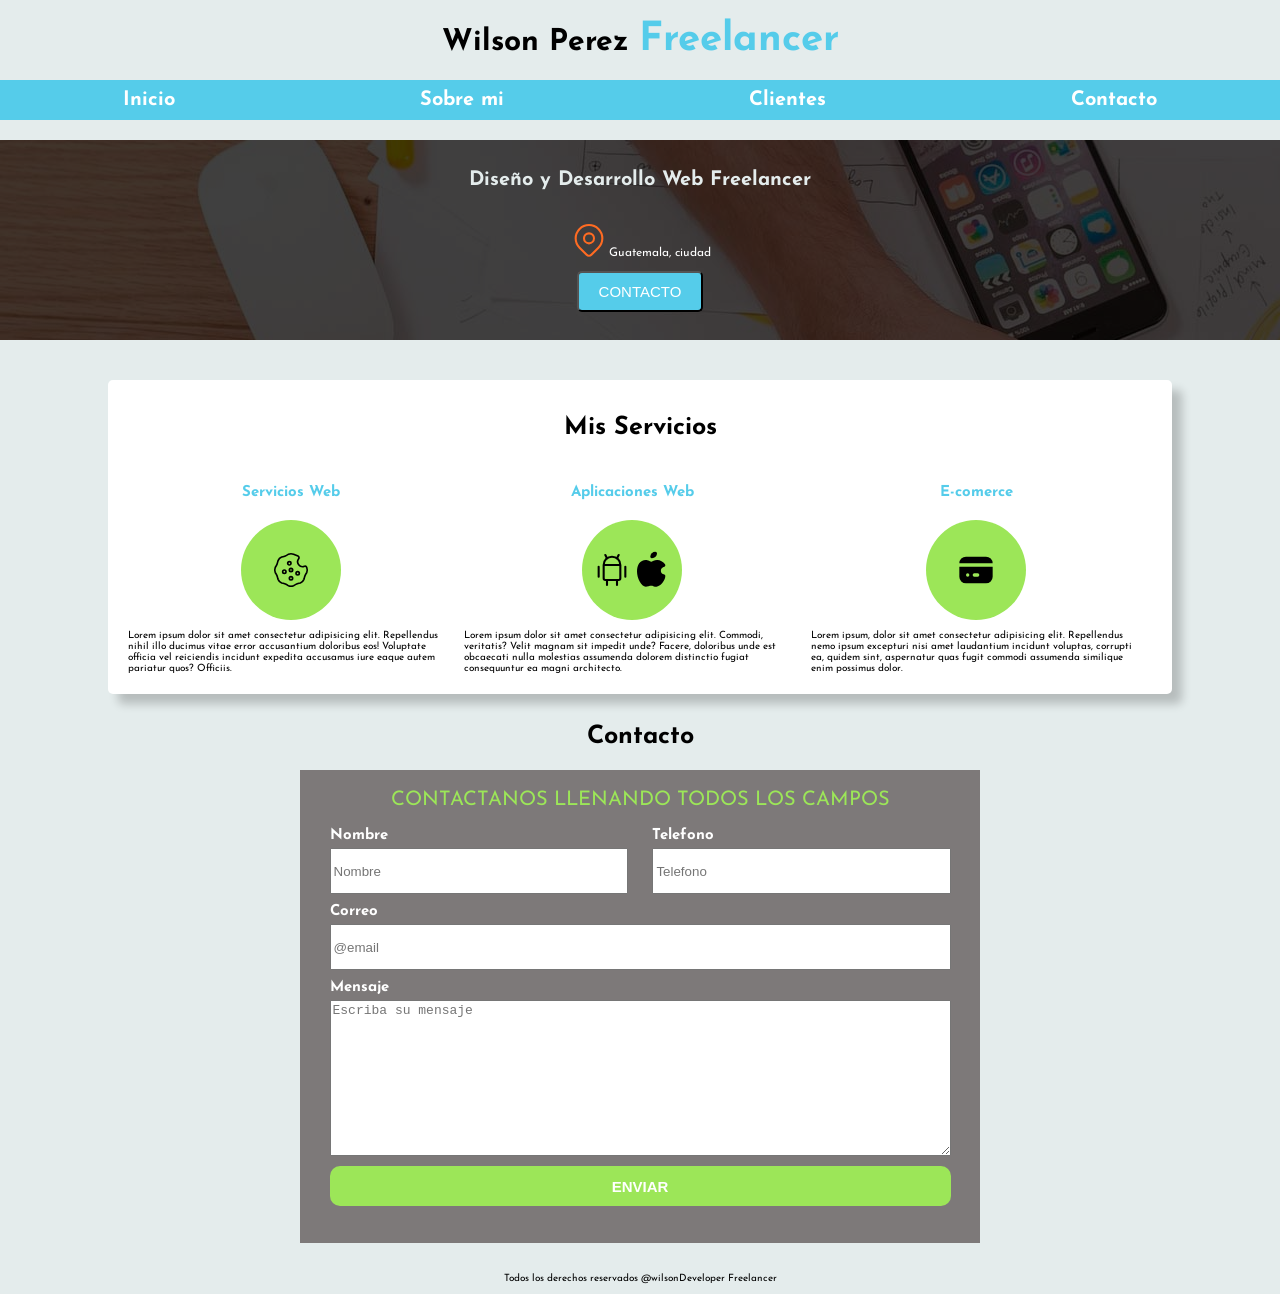
<file: index.html>
<!DOCTYPE html>
<html lang="es">
<head>
    <meta charset="UTF-8">
    <meta name="viewport" content="width=device-width, initial-scale=1.0">
    <link rel="preconnect" href="https://fonts.googleapis.com">
    <link rel="preconnect" href="https://fonts.gstatic.com" crossorigin>
    <link href="https://fonts.googleapis.com/css2?family=Josefin+Sans:ital,wght@0,100..700;1,100..700&display=swap" rel="stylesheet">
    <link rel="stylesheet" href="./css/freelancer.css">
    <title>Wilson Perez Freelancer</title>
</head>
<body>
    <header>
        <h1>Wilson Perez <span>Freelancer</span></h1>
    </header>
    <nav class="nav">
        <a href="#">Inicio</a><a href="#">Sobre mi</a><a href="#">Clientes</a><a href="#">Contacto</a>
    </nav>
    <main>
        
            <section class="fondo">
                <div class="container-fondo">
                    <h3>Diseño y Desarrollo Web Freelancer</h3>
                    <div class="location">            
                        <svg
                        xmlns="http://www.w3.org/2000/svg"
                        width="40"
                        height="40"
                        viewBox="0 0 24 24"
                        fill="none"
                        stroke="#ff6b22"
                        stroke-width="1.25"
                        stroke-linecap="round"
                        stroke-linejoin="round"
                        >
                        <path d="M9 11a3 3 0 1 0 6 0a3 3 0 0 0 -6 0" />
                        <path d="M17.657 16.657l-4.243 4.243a2 2 0 0 1 -2.827 0l-4.244 -4.243a8 8 0 1 1 11.314 0z" />
                        </svg>

                        <p>Guatemala, ciudad</p>
                    </div>
                    <button class="contact-button">CONTACTO</button>
                </div>
            </section>
        
    
        <section class="service">
            <h3>Mis Servicios</h3>
            <div class="all-service-conteiner">
                <article class="service-container">
                    <h4>Servicios Web</h4>
                    <div class="iconos">
                        <svg
                        xmlns="http://www.w3.org/2000/svg"
                        width="40"
                        height="40"
                        viewBox="0 0 24 24"
                        stroke="#000"
                        fill="none"
                        >
                        <path d="M13.53 2.552l2.667 1.104a1 1 0 0 1 .414 1.53a3 3 0 0 0 3.492 4.604a1 1 0 0 1 1.296 .557l.049 .122a4 4 0 0 1 0 3.062l-.079 .151c-.467 .74 -.785 1.314 -.945 1.7c-.166 .4 -.373 1.097 -.613 2.073l-.047 .144a4 4 0 0 1 -2.166 2.164l-.139 .046c-1.006 .253 -1.705 .461 -2.076 .615c-.412 .17 -.982 .486 -1.696 .942l-.156 .082a4 4 0 0 1 -3.062 0l-.148 -.077c-.759 -.475 -1.333 -.793 -1.704 -.947c-.413 -.171 -1.109 -.378 -2.07 -.612l-.146 -.048a4 4 0 0 1 -2.164 -2.166l-.046 -.138c-.254 -1.009 -.463 -1.709 -.615 -2.078q -.256 -.621 -.942 -1.695l-.082 -.156a4 4 0 0 1 0 -3.062l.084 -.16c.447 -.692 .761 -1.262 .94 -1.692c.147 -.355 .356 -1.057 .615 -2.078l.045 -.138a4 4 0 0 1 2.166 -2.164l.141 -.047c.988 -.245 1.686 -.453 2.074 -.614c.395 -.164 .967 -.48 1.7 -.944l.152 -.08a4 4 0 0 1 3.062 0m-1.531 13.448a1 1 0 0 0 -1 1v.01a1 1 0 0 0 2 0v-.01a1 1 0 0 0 -1 -1m4 -3a1 1 0 0 0 -1 1v.01a1 1 0 0 0 2 0v-.01a1 1 0 0 0 -1 -1m-8 -1a1 1 0 0 0 -1 1v.01a1 1 0 0 0 2 0v-.01a1 1 0 0 0 -1 -1m4 -1a1 1 0 0 0 -1 1v.01a1 1 0 0 0 2 0v-.01a1 1 0 0 0 -1 -1m-1 -4c-.552 0 -1 .448 -1 1.01a1 1 0 1 0 2 -.01a1 1 0 0 0 -1 -1" />
                        </svg>
                    </div>
                    
                    <p>Lorem ipsum dolor sit amet consectetur adipisicing elit. Repellendus nihil illo ducimus vitae error accusantium doloribus eos! Voluptate officia vel reiciendis incidunt expedita accusamus iure eaque autem pariatur quos? Officiis.</p>
                </article>
                <article class="service-container">
                    <h4>Aplicaciones Web</h4>
                    <div class="iconos">
                        <svg
                        xmlns="http://www.w3.org/2000/svg"
                        width="40"
                        height="40"
                        viewBox="0 0 24 24"
                        fill="none"
                        stroke="#000000"
                        stroke-width="1.25"
                        stroke-linecap="round"
                        stroke-linejoin="round"
                        >
                        <path d="M4 10l0 6" />
                        <path d="M20 10l0 6" />
                        <path d="M7 9h10v8a1 1 0 0 1 -1 1h-8a1 1 0 0 1 -1 -1v-8a5 5 0 0 1 10 0" />
                        <path d="M8 3l1 2" />
                        <path d="M16 3l-1 2" />
                        <path d="M9 18l0 3" />
                        <path d="M15 18l0 3" />
                        </svg>
                    
                        <svg
                        xmlns="http://www.w3.org/2000/svg"
                        width="40"
                        height="40"
                        viewBox="0 0 24 24"
                        fill="currentColor"
                        >
                        <path d="M15.079 5.999l.239 .012c1.43 .097 3.434 1.013 4.508 2.586a1 1 0 0 1 -.344 1.44c-.05 .028 -.372 .158 -.497 .217a4.15 4.15 0 0 0 -.722 .431c-.614 .461 -.948 1.009 -.942 1.694c.01 .885 .339 1.454 .907 1.846c.208 .143 .436 .253 .666 .33c.126 .043 .426 .116 .444 .122a1 1 0 0 1 .662 .942c0 2.621 -3.04 6.381 -5.286 6.381c-.79 0 -1.272 -.091 -1.983 -.315l-.098 -.031c-.463 -.146 -.702 -.192 -1.133 -.192c-.52 0 -.863 .06 -1.518 .237l-.197 .053c-.575 .153 -.964 .226 -1.5 .248c-2.749 0 -5.285 -5.093 -5.285 -9.072c0 -3.87 1.786 -6.92 5.286 -6.92c.297 0 .598 .045 .909 .128c.403 .107 .774 .26 1.296 .508c.787 .374 .948 .44 1.009 .44h.016c.03 -.003 .128 -.047 1.056 -.457c1.061 -.467 1.864 -.685 2.746 -.616l-.24 -.012z" />
                        <path d="M14 1a1 1 0 0 1 1 1a3 3 0 0 1 -3 3a1 1 0 0 1 -1 -1a3 3 0 0 1 3 -3z" />
                        </svg>
                    </div>        

                    <p>Lorem ipsum dolor sit amet consectetur adipisicing elit. Commodi, veritatis? Velit magnam sit impedit unde? Facere, doloribus unde est obcaecati nulla molestias assumenda dolorem distinctio fugiat consequuntur ea magni architecto.</p>
                </article>
                <article class="service-container">
                    <h4>E-comerce</h4>
                    <div class="iconos">                    <svg
                    xmlns="http://www.w3.org/2000/svg"
                    width="40"
                    height="40"
                    viewBox="0 0 24 24"
                    fill="currentColor"
                    >
                    <path d="M22 10v6a4 4 0 0 1 -4 4h-12a4 4 0 0 1 -4 -4v-6h20zm-14.99 4h-.01a1 1 0 1 0 .01 2a1 1 0 0 0 0 -2zm5.99 0h-2a1 1 0 0 0 0 2h2a1 1 0 0 0 0 -2zm5 -10a4 4 0 0 1 4 4h-20a4 4 0 0 1 4 -4h12z" />
                    </svg>
                    </div>
                    <p>Lorem ipsum, dolor sit amet consectetur adipisicing elit. Repellendus nemo ipsum excepturi nisi amet laudantium incidunt voluptas, corrupti ea, quidem sint, aspernatur quas fugit commodi assumenda similique enim possimus dolor.</p>
                </article>
            </div>
        </section>
    </main>
    <section class="form-container">
        <h2>Contacto</h2>
        <div class="conteiner-items">
            <form action="" class="form">
                <fieldset>
                    <legend>CONTACTANOS LLENANDO TODOS LOS CAMPOS</legend>
                    <div class="form-items">
                        <div class="first-row">
                            <div class="column">
                                <label for="nombre">Nombre</label>
                                <input type="text" placeholder="Nombre" id="nombre" required>
                            </div>
                            <div class="column">
                                <label for="telefono">Telefono</label> 
                                <input type="tel" id="telefono" placeholder="Telefono" required pattern="[0-9]{8}">
                            </div>
                        </div>
                        <label for="email">Correo</label>
                        <input type="email" id="email" placeholder="@email" required>

                        <label for="mensaje">Mensaje</label>
                        <textarea name="textarea" id="mensaje" placeholder="Escriba su mensaje" required></textarea>
                        <input type="submit" value="ENVIAR" class="send">
                    </div>
                </fieldset>
            </form>
        </div>
    </section>
    <footer>
        
        <p>Todos los derechos reservados @wilsonDeveloper Freelancer</p>
    </footer>
</body>
</html>
</file>
<file: css/freelancer.css>
:root {
    --white: #fff;
    --black: #000;
    --celeste: #55ccea;
    --amarillo: #9ce658;
    --gris: #7d7979;
    --backgraound: #e4ecec;
}

html {
    font-size: 62.5%;
}
body {
font-family: "Josefin Sans", sans-serif;
margin: 0;
box-sizing: border-box;
background-color: var(--backgraound);
}

header h1 {
    font-size: 3rem;
    text-align: center;
}

header span {
    font-size: 4rem;
    color: var(--celeste);
}

.nav {
    display: flex;
    justify-content: space-around;
    background-color: var(--celeste);
}

.nav a {
    display: block;
    text-decoration: none;
    font-size: 2rem;
    font-weight: bold;
    color: var(--white);
    padding: 1rem 0 1rem 0;
    cursor: pointer;
}

.fondo {
    width: 100%;
    background-image:url(../img/hero.jpg);
    height: 20rem;
}

.container-fondo {
    
    background-color: rgba(0, 0, 0, .75);
    height: 20rem;
}

.container-fondo h3 {
    text-align: center;
    font-size: 2rem;
    color: var(--backgraound);
    padding: 3rem 0 1rem 0;
}

.degrade {
    background-color: var(--black);
}

.location {
    display: flex;
    justify-content: center;
}

.location p {
    padding-top: 1.5rem;
    color: var(--white);
    font-size: 1.2rem;
}

.contact-button {
    display: block;
    margin-left: auto;
    margin-right: auto;
    color: var(--white);
    font-size: 1.5rem;
    background-color: var(--celeste);
    padding: 1rem 2rem;
    border-radius: .5rem;

}

.service {
    width: 80%;
    background-color: var(--white);
    margin-left: auto;
    margin-right: auto;
    margin-top: 4rem;
    box-shadow: 1rem 1rem 1rem rgba(0, 0, 0, 0.2);
    border-radius: .5rem;
    padding: 1rem 2rem ;
}

.all-service-conteiner{
    display: flex;
    justify-content: space-between;
}

.service h3 {
    text-align: center;
    font-size: 2.5rem;
    font-weight: bold;
}

.service-container {
    display: flex;
    flex-direction:column;
    justify-content: center;
    align-items: center;
    padding-right: 1rem;
}

.service-container h4{
    font-size: 1.5rem;
    color: var(--celeste);
    text-align: center;
}

.iconos {
  width: 10rem;
  height: 10rem;
  background-color: var(--amarillo);
  border-radius:50%;
  display: flex;
  justify-content: center;
  align-items: center;
}

/* formulario */

.form {
    width: 50%;
    background-color: var(--gris);
    padding: 2rem;
    display: block;
}

.conteiner-items {
    display: flex;
    justify-content: center;
   
}

.form-items{
    display: flex;
    flex-direction: column;
    font-weight: bold;
}

.form-container {
    margin-bottom: 3rem;
        
}

.form-container h2 {
    font-size: 2.5rem;
    text-align: center;
    margin-top: 3rem;
}
.form fieldset {
    border: none; 
}

.form legend {
    font-size: 2rem;
    color:var(--amarillo) ;
    text-align: center;
    margin-bottom: 1.5rem;    
}

.form-items label {
    font-size: 1.5rem;
    color: var(--white);
    padding-bottom: .5rem;
    width: 75%;
}

.form-items input {
    height: 4rem;
    margin-bottom: 1rem;
}

.first-row {
    display: flex;
    justify-content: space-between;
    
}

.column {
    display: flex;
    flex-direction: column;
    width: 48%;
}

 .form textarea {
    height:15rem;
    font-size: 1.3rem;
    margin-bottom: 1rem;
 }

 .send {
    height: 7rem; 
    background-color: var(--amarillo);
    border: none;
    font-size: 1.5rem;
    font-weight: bold;
    color: var(--white);
    border-radius: 1rem;
 }

 footer {
    text-align: center;
 }
</file>
